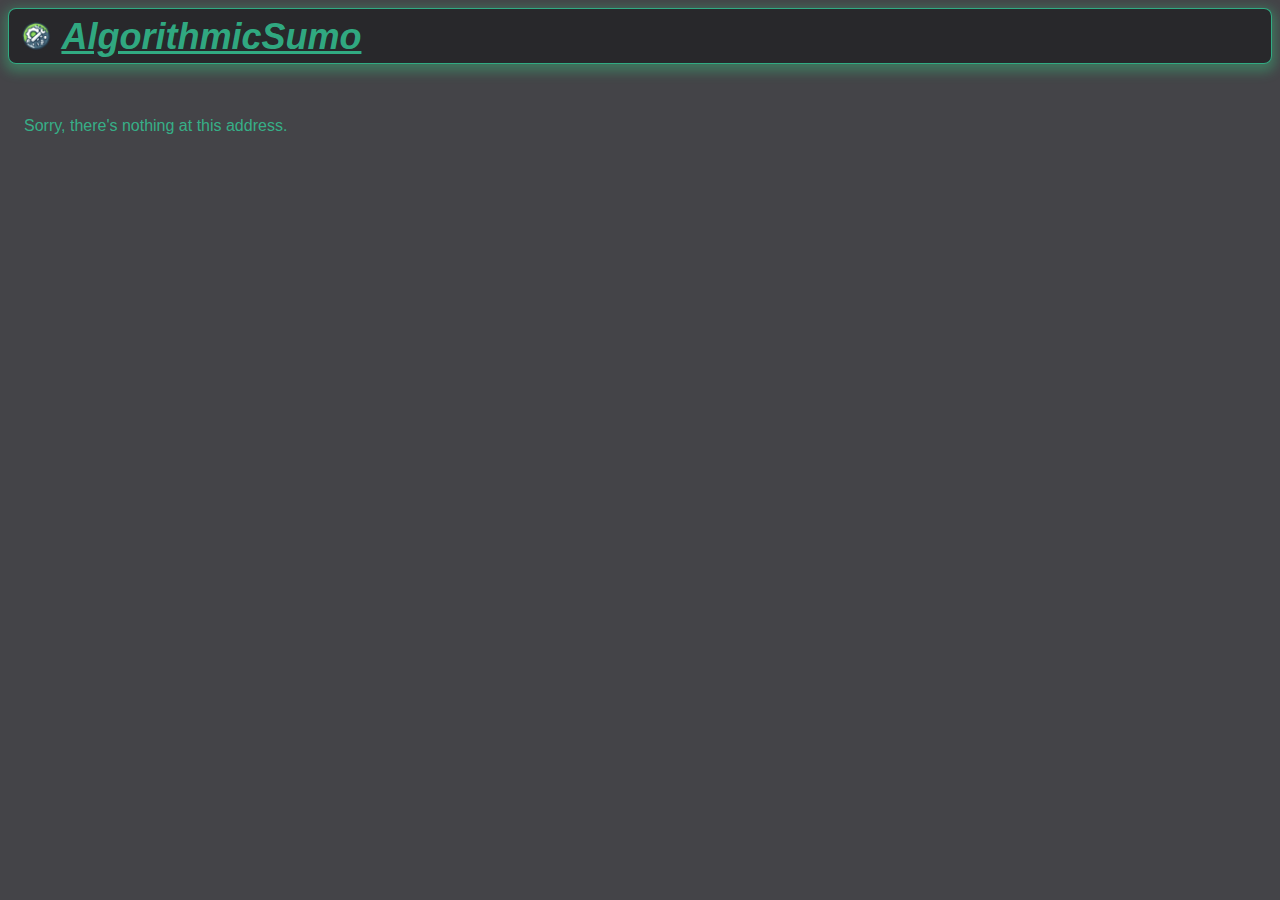
<file: wwwroot/index.html>
<!DOCTYPE html>
<html lang="en">

    <head>
    
        <meta charset="utf-8" />
        <meta name="viewport" content="width=device-width, initial-scale=1.0, maximum-scale=1.0, user-scalable=no" />
    
        <title>AlgorithmicSumoBlazor</title>

        <base href="/" />

        <link href="css/bootstrap/bootstrap.min.css" rel="stylesheet" />
        <link href="css/AppAlgorithmicSumoUI.css" rel="stylesheet" />

        <link rel="icon" type="image/png" href="favicon.png" />
        <link href="AlgorithmicSumoBlazor.styles.css" rel="stylesheet" />

        <link href="pwa/manifest.json" rel="manifest" />
    
        <link rel="apple-touch-icon" sizes="512x512" href="pwa/icon-512.png" />
        <link rel="apple-touch-icon" sizes="192x192" href="pwa/icon-192.png" />

    </head>

    <body>

        <div id="app">

            <svg class="loading-progress">
                <circle r="40%" cx="50%" cy="50%" />
                <circle r="40%" cx="50%" cy="50%" />
            </svg>

            <div class="loading-progress-text"> </div>

        </div>

        <div id="blazor-error-ui">
            An unhandled error has occurred.
            <a href="" class="reload">Reload</a>
            <a class="dismiss">🗙</a>
        </div>
    
        <script src="_framework/blazor.webassembly.js"> </script>
    
        <script>
            if("serviceWorker" in navigator)
                navigator.serviceWorker.register("pwa/service-worker.js");
        </script>

    </body>

</html>
</file>
<file: wwwroot/css/AppAlgorithmicSumoUI.css>
@import url("open-iconic/font/css/open-iconic-bootstrap.min.css");

@import url("AppBlazorUI.css");

:root {
    --as-background-color: #444448;
    --as-foreground-color: #33CC99CC;
    --as-foreground-shadow-color: #33FF9944;
    --as-first-accent-color: #9933CC88;
    --as-first-accent-shadow-color: #9933FF44;
    --as-second-accent-color: #99CC3388;
    --as-second-accent-shadow-color: #99FF3344;
}

body {
    background-color: var(--as-background-color);
    color: var(--as-foreground-color);
}

* {
    outline: none !important;
}
</file>
